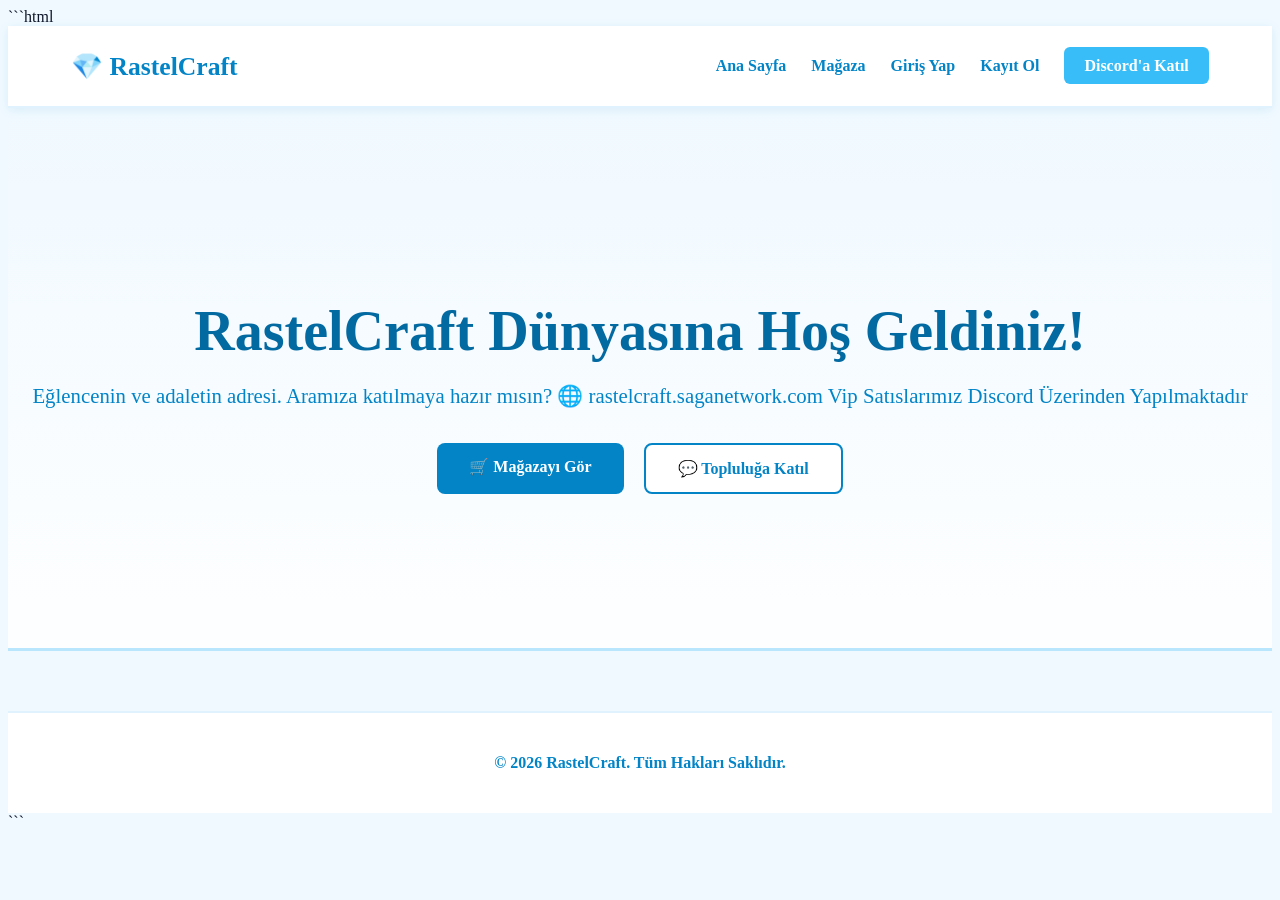
<file: index.html>
```html
<!DOCTYPE html>
<html lang="tr">

<head>
    <meta charset="UTF-8">
    <meta name="viewport" content="width=device-width, initial-scale=1.0">

    <title>RastelCraft | En İyi Boxmining</title>

    <link rel="stylesheet" href="style.css">
</head>

<body>

    <!-- Navigasyon Menüsü -->
    <nav class="navbar">

        <div class="logo">
            💎 RastelCraft
        </div>

        <ul class="nav-links">

            <li>
                <a href="index.html">
                    Ana Sayfa
                </a>
            </li>

            <li>
                <a href="magaza.html">
                    Mağaza
                </a>
            </li>

            <li>
                <a href="giris.html">
                    Giriş Yap
                </a>
            </li>

            <li>
                <a href="kayıt.html">
                    Kayıt Ol
                </a>
            </li>

            <li>
                <a href="https://discord.gg/TMQbDxmjG" target="_blank" class="discord-btn">
                    Discord'a Katıl
                </a>
            </li>

        </ul>

    </nav>


    <!-- Ana Sayfa -->
    <header id="home" class="hero-section">

        <div class="hero-content">

            <h1>
                RastelCraft Dünyasına Hoş Geldiniz!
            </h1>

            <p>
                Eğlencenin ve adaletin adresi.
                Aramıza katılmaya hazır mısın?
                🌐 rastelcraft.saganetwork.com
                Vip Satıslarımız Discord Üzerinden Yapılmaktadır
            </p>

            <div class="hero-buttons">

                <a href="magaza.html" class="btn btn-store">
                    🛒 Mağazayı Gör
                </a>

                <a href="https://discord.gg/TMQbDxmjG" target="_blank" class="btn btn-discord">
                    💬 Topluluğa Katıl
                </a>

            </div>

        </div>

    </header>


    <!-- Alt Bilgi -->
    <footer class="footer">

        <p>
            &copy; 2026 RastelCraft. Tüm Hakları Saklıdır.
        </p>

    </footer>

</body>

</html>
```
</file>
<file: style.css>
```css
* {
    margin: 0;
    padding: 0;
    box-sizing: border-box;
    font-family: 'Segoe UI', Tahoma, Geneva, Verdana, sans-serif;
    scroll-behavior: smooth;
}

body {
    background-color: #f0f9ff;
    color: #0f172a;
}

.navbar {
    display: flex;
    justify-content: space-between;
    align-items: center;
    background-color: #ffffff;
    padding: 15px 5%;
    box-shadow: 0 2px 10px rgba(2, 132, 199, 0.1);
    position: sticky;
    top: 0;
    z-index: 1000;
    border-bottom: 2px solid #e0f2fe;
}

.logo {
    font-size: 1.6rem;
    font-weight: 800;
    color: #0284c7;
}

.nav-links {
    list-style: none;
    display: flex;
    align-items: center;
    gap: 25px;
}

.nav-links a {
    color: #0284c7;
    text-decoration: none;
    font-weight: 600;
    transition: color 0.3s;
}

.nav-links a:hover {
    color: #0369a1;
}

.discord-btn {
    background-color: #38bdf8 !important;
    color: white !important;
    padding: 10px 20px;
    border-radius: 6px;
    font-weight: bold;
    transition: background-color 0.3s !important;
}

.discord-btn:hover {
    background-color: #0284c7;
}

.hero-section {
    background:
        linear-gradient(
            rgba(240, 249, 255, 0.85),
            rgba(255, 255, 255, 0.9)
        ),
        url('https://yt3.googleusercontent.com/DcaaxOpJ_uASJcORoKCxzWk34-3QQOUu5FohdNtEwh2fF6UYS9QV01JspMozAj4UWuYhYlCi5bo=s120-c-k-c0x00ffffff-no-rj')
        no-repeat center center;

    background-size: contain;
    height: 60vh;
    display: flex;
    justify-content: center;
    align-items: center;
    text-align: center;
    padding: 0 20px;
    border-bottom: 3px solid #bae6fd;
    background-color: #f0f9ff;
}

.hero-content h1 {
    font-size: 3.5rem;
    color: #0369a1;
    margin-bottom: 15px;
    font-weight: 800;
}

.hero-content p {
    font-size: 1.3rem;
    color: #0284c7;
    margin-bottom: 35px;
    font-weight: 500;
}

.hero-buttons {
    display: flex;
    justify-content: center;
    gap: 20px;
    flex-wrap: wrap;
}

.btn {
    display: inline-block;
    padding: 14px 32px;
    text-decoration: none;
    border-radius: 8px;
    font-weight: 700;
    font-size: 1rem;
    transition: transform 0.2s, box-shadow 0.2s;
}

.btn:hover {
    transform: translateY(-3px);
    box-shadow: 0 8px 20px rgba(2, 132, 199, 0.2);
}

.btn-store {
    background-color: #0284c7;
    color: white;
}

.btn-store:hover {
    background-color: #0369a1;
}

.btn-discord {
    background-color: #ffffff;
    color: #0284c7;
    border: 2px solid #0284c7;
}

.btn-discord:hover {
    background-color: #e0f2fe;
}

.store-page {
    min-height: calc(100vh - 80px);
}

.store-hero {
    text-align: center;
    padding: 55px 20px 25px;
    background: linear-gradient(180deg, #e0f2fe, #f0f9ff);
    border-bottom: 2px solid #bae6fd;
}

.store-logo {
    width: 110px;
    height: 110px;
    object-fit: contain;
    border-radius: 20px;
    margin-bottom: 15px;
}

.store-hero h1 {
    font-size: 2.8rem;
    color: #0369a1;
    margin-bottom: 10px;
}

.store-hero p {
    color: #0284c7;
    font-size: 1.15rem;
    margin-bottom: 18px;
}

.server-ip {
    display: inline-block;
    background: #ffffff;
    color: #0369a1;
    border: 2px solid #bae6fd;
    border-radius: 10px;
    padding: 10px 18px;
    font-weight: 700;
}

.store-section {
    padding: 80px 5%;
    max-width: 1300px;
    margin: 0 auto;
}

.cards-container {
    display: grid;
    grid-template-columns: repeat(auto-fit, minmax(280px, 1fr));
    gap: 30px;
}

.card {
    background-color: #ffffff;
    border: 2px solid #bae6fd;
    border-radius: 16px;
    padding: 35px 25px;
    text-align: center;
    position: relative;
    overflow: hidden;
    transition: transform 0.3s, box-shadow 0.3s, border-color 0.3s;
    box-shadow: 0 4px 6px rgba(2, 132, 199, 0.05);
}

.card:hover {
    transform: translateY(-8px);
    box-shadow: 0 15px 30px rgba(2, 132, 199, 0.15);
    border-color: #38bdf8;
}

.special-card {
    border-color: #38bdf8;
    background: linear-gradient(#ffffff, #e0f2fe);
}

.badge {
    position: absolute;
    top: 15px;
    right: -30px;
    background-color: #38bdf8;
    color: white;
    padding: 4px 30px;
    font-size: 0.75rem;
    font-weight: bold;
    transform: rotate(45deg);
}

.badge.gold {
    background-color: #0284c7;
}

.card h3 {
    font-size: 1.7rem;
    color: #0369a1;
    margin-bottom: 15px;
}

.price {
    font-size: 2.8rem;
    font-weight: 800;
    color: #0284c7;
    margin-bottom: 15px;
}

.price span {
    font-size: 1.2rem;
    font-weight: 600;
    color: #0369a1;
}

.card p {
    color: #0284c7;
    font-size: 0.95rem;
    margin-bottom: 30px;
    line-height: 1.5;
    min-height: 45px;
}

.buy-btn {
    display: block;
    background-color: #e0f2fe;
    color: #0369a1;
    text-decoration: none;
    padding: 12px;
    border-radius: 8px;
    font-weight: bold;
    transition: background-color 0.3s, color 0.3s;
}

.buy-btn:hover {
    background-color: #0284c7;
    color: white;
}

.footer {
    background-color: #ffffff;
    color: #0284c7;
    text-align: center;
    padding: 25px;
    margin-top: 60px;
    border-top: 2px solid #e0f2fe;
    font-weight: bold;
}

@media (max-width: 600px) {
    .nav-links {
        gap: 10px;
    }

    .nav-links a {
        font-size: 0.9rem;
    }

    .hero-content h1 {
        font-size: 2.3rem;
    }

    .store-hero h1 {
        font-size: 2.1rem;
    }
}
```
</file>
